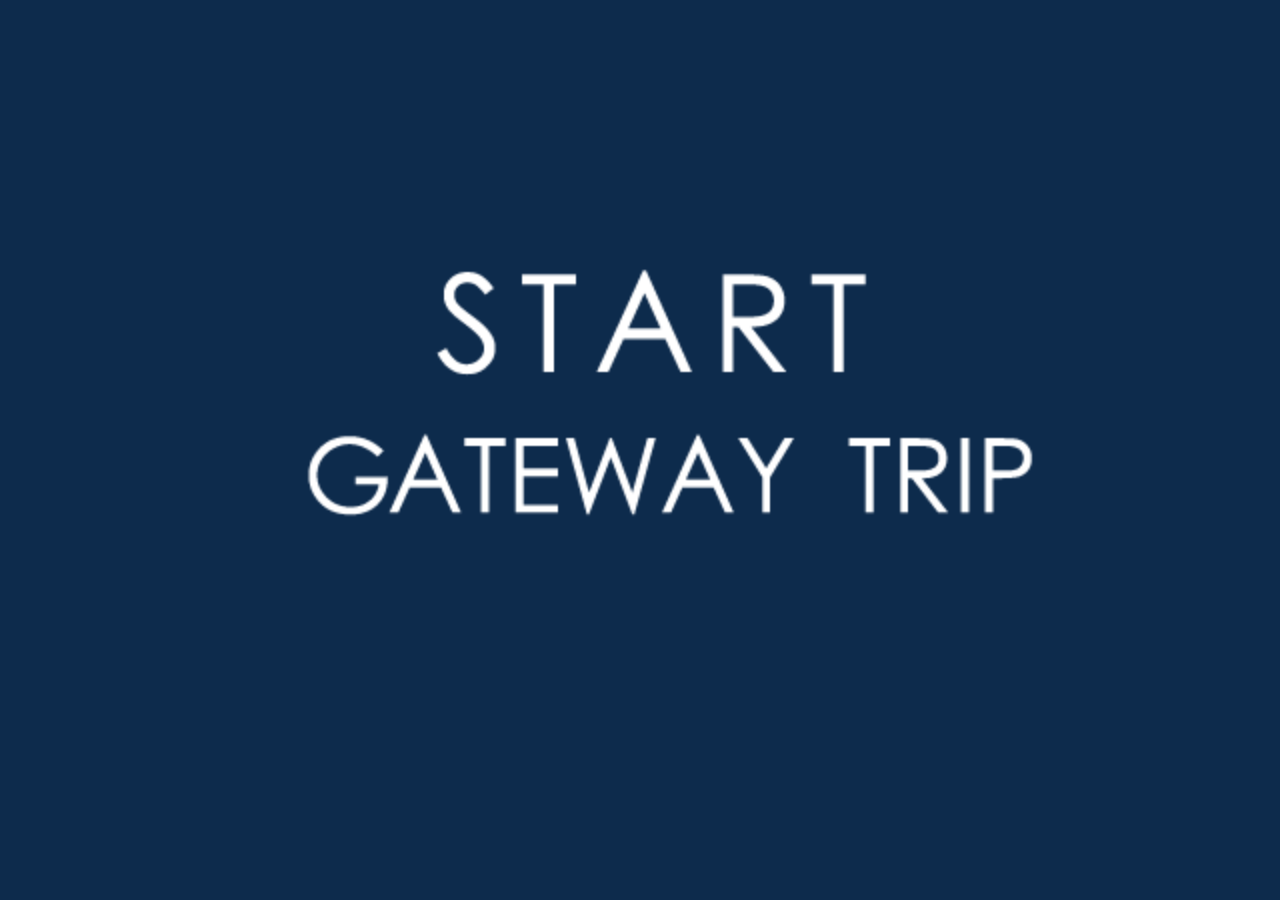
<file: index.html>
<!DOCTYPE html>
<html lang="en">
<head>
	<meta charset="UTF-8">
	<meta name="viewport" content="width=device-width,initial-scale=1.0,maximum-scale=1">
	<script src="js/fontsize.js"></script>
	<link rel="stylesheet" href="css/swiper-3.3.1.min.css">
	<link rel="stylesheet" href="css/animate.min.css">
	<title>凡客推广</title>
	<style>
		body,ul,li,p{
			margin: 0;
			padding: 0;
		}
		li{list-style: none;}
		a{text-decoration: none;}
		html,body{
			width: 100%;
			height: 100%;
			position: relative;
			overflow: hidden;
			/*background-color: red;*/
			font-size: 50px;
		}
		.swiper-container{
			width: 100%;
			height: 100%;
			overflow: hidden;
			/*background-color: #0d2b4c;*/
			/*position: relative;*/
		}
		.swiper-slide{
			width: 100%;
			height: 100%;
		}
		/*第一屏*/
		.page1{
			
			overflow: hidden;
			background-color: #0d2b4c;
			position: relative;
		}
		.page1_1{
			background: url(images/page1_img1.png) no-repeat;
			-webkit-background-size: 100%;
			background-size: 100%;
			width: 100%;
			height: 1.3rem;
			position: absolute;
			left:0;
			top:1.34rem;
		}
		.page1_2{
			background: url(images/page1_img2.png) no-repeat;
			-webkit-background-size: 100%;
			background-size: 100%;
			width: 100%;
			height: 1.3rem;
			position: absolute;
			left:0;
			top:5.23rem;
		}
		/*第二屏*/
		.page2{
			overflow: hidden;
			position: relative;
		}
		.page2_1{
			background: url(images/page2_img1.png) no-repeat;
			-webkit-background-size: 100%;
			background-size: 100%;
			width: 100%;
			height: 1.86rem;
			position: absolute;
			left:0;
			top:0;
		}
		.page2_2{
			background: url(images/page2_img2.png) no-repeat;
			-webkit-background-size: 100%;
			background-size: 100%;
			width: 6.12rem;
			height: 3.7rem;
			position: absolute;
			left:.15rem;
			top:2.17rem;
		}
		.page2_3{
			background: url(images/page2_img3.png) no-repeat;
			-webkit-background-size: 100%;
			background-size: 100%;
			width: 100%;
			height: 1.17rem;
			position: absolute;
			left:0rem;
			top:6.17rem;
		}
		/*第三屏*/
		.page3{
			background-color: #0d2b4c;
			overflow: hidden;
			position: relative;
		}
		.page3_1{
			background: url(images/page3_img1.png) no-repeat;
			-webkit-background-size: 100%;
			background-size: 100%;
			width: 100%;
			height: 6.87rem;
			position: absolute;
			left:0;
			top:0;
		}
		.page3_2{
			background: url(images/page3_imgword.png) no-repeat;
			-webkit-background-size: 100%;
			background-size: 100%;
			width: 100%;
			height: 1.82rem;
			position: absolute;
			left:0;
			top:2.3rem;
		}
		.page3_3{
			background: url(images/page3_imgword2.png) no-repeat;
			-webkit-background-size: 100%;
			background-size: 100%;
			width: 100%;
			height: 1.1rem;
			position: absolute;
			left:0;
			top:7.44rem;
		}
		/*第四屏*/
		.page4{
			overflow: hidden;
			position: relative;
		}
		.page4_1{
			background: url(images/page4_img1.png) no-repeat;
			-webkit-background-size: 100%;
			background-size: 100%;
			width: 1.99rem;
			height: 4.66rem;
			position: absolute;
			left:.16rem;
			top:.15rem;
		}
		.page4_2{
			background: url(images/page4_img2.png) no-repeat;
			-webkit-background-size: 100%;
			background-size: 100%;
			width: 1.99rem;
			height: 4.66rem;
			position: absolute;
			left:2.21rem;
			top:.15rem;
		}
		.page4_3{
			background: url(images/page4_img3.png) no-repeat;
			-webkit-background-size: 100%;
			background-size: 100%;
			width: 1.99rem;
			height: 4.66rem;
			position: absolute;
			right:.16rem;
			top:.15rem;
		}
		.page4_4{
			background: url(images/page4_word1.png) no-repeat;
			-webkit-background-size: 100%;
			background-size: 100%;
			width: 100%;
			height: 1rem;
			position: absolute;
			left:0;
			top:5.3rem;
		}
		.page4_5{
			background: url(images/page4_word2.png) no-repeat;
			-webkit-background-size: 100%;
			background-size: 100%;
			width: 100%;
			height: 1rem;
			position: absolute;
			left:0;
			top:6.3rem;
		}
		/*第五屏*/
		.page5{
			overflow: hidden;
			position: relative;
		}
		.page5_1{
			background: url(images/page5_img.png) no-repeat;
			-webkit-background-size: 100%;
			background-size: 100%;
			width: 6.12rem;
			height: 4.61rem;
			position: absolute;
			left:.16rem;
			top:.13rem;
		}
		.page5_2{
			background: url(images/page5_word1.png) no-repeat;
			-webkit-background-size: 100%;
			background-size: 100%;
			width: 100%;
			height: .34rem;
			position: absolute;
			left:0;
			top:5.29rem;
		}
		.page5_3{
			background: url(images/page5_word2.png) no-repeat;
			-webkit-background-size: 100%;
			background-size: 100%;
			width: 100%;
			height: .34rem;
			position: absolute;
			left:0;
			top:5.63rem;
		}
		.page5_4{
			background: url(images/page5_word3.png) no-repeat;
			-webkit-background-size: 100%;
			background-size: 100%;
			width: 100%;
			height: .39rem;
			position: absolute;
			left:0;
			top:5.97rem;
		}
		.page5_5{
			background: url(images/page5_word4.png) no-repeat;
			-webkit-background-size: 100%;
			background-size: 100%;
			width: 100%;
			height: .39rem;
			position: absolute;
			left:0;
			top:6.36rem;
		}
		.page5_6{
			background: url(images/page5_word5.png) no-repeat;
			-webkit-background-size: 100%;
			background-size: 100%;
			width: 100%;
			height: .39rem;
			position: absolute;
			left:0;
			top:6.75rem;
		}
		/*第六屏*/
		.page6{
			overflow: hidden;
			position: relative;
		}
		.page6_1{
			background: url(images/page6_img1.png) no-repeat;
			-webkit-background-size: 100%;
			background-size: 100%;
			width: 2.96rem;
			height: 3.95rem;
			position: absolute;
			left:.15rem;
			top:.76rem;
		}
		.page6_2{
			background: url(images/page6_img2.png) no-repeat;
			-webkit-background-size: 100%;
			background-size: 100%;
			width: 4.72rem;
			height: 3.03rem;
			position: absolute;
			right:.13rem;
			top:1.68rem;
		}
		.page6_3{
			background: url(images/page6_img3.png) no-repeat;
			-webkit-background-size: 100%;
			background-size: 100%;
			width: 6.12rem;
			height: 3.41rem;
			position: absolute;
			left:.15rem;
			top:.13rem;
		}
		.page6_word1{
			background: url(images/page6_word1.png) no-repeat;
			-webkit-background-size: 100%;
			background-size: 100%;
			width: 100%;
			height: .37rem;
			position: absolute;
			left:0rem;
			top:4.95rem;
		}
		.page6_word2{
			background: url(images/page6_word2.png) no-repeat;
			-webkit-background-size: 100%;
			background-size: 100%;
			width: 100%;
			height: .37rem;
			position: absolute;
			left:0rem;
			top:5.32rem;
		}
		.page6_word3{
			background: url(images/page6_word3.png) no-repeat;
			-webkit-background-size: 100%;
			background-size: 100%;
			width: 100%;
			height: .37rem;
			position: absolute;
			left:0rem;
			top:5.69rem;
		}
		.page6_word4{
			background: url(images/page6_word4.png) no-repeat;
			-webkit-background-size: 100%;
			background-size: 100%;
			width: 100%;
			height: .37rem;
			position: absolute;
			left:0rem;
			top:6.06rem;
		}
		.page6_word5{
			background: url(images/page6_word5.png) no-repeat;
			-webkit-background-size: 100%;
			background-size: 100%;
			width: 100%;
			height: .37rem;
			position: absolute;
			left:0rem;
			top:6.43rem;
		}








	</style>

</head>
<body>
	<div class="swiper-container">
	    <div class="swiper-wrapper">
	        <div class="swiper-slide page1">
	        	<div class="page1_1 ani" swiper-animate-effect="fadeInUp" swiper-animate-duration="0.5s" swiper-animate-delay="0.3s"></div>
	        	<div class="page1_2 ani" swiper-animate-effect="fadeInDown" swiper-animate-duration="0.5s" swiper-animate-delay="0.3s"></div>
	        </div>
	        <div class="swiper-slide page2">
	        	<div class="page2_1 ani" swiper-animate-effect="fadeInDown" swiper-animate-duration="0.5s" swiper-animate-delay="0.1s"></div>
	        	<div class="page2_2 ani" swiper-animate-effect="flipInY" swiper-animate-duration="0.5s" swiper-animate-delay="0.3s"></div>
	        	<div class="page2_3 ani" swiper-animate-effect="fadeInUp" swiper-animate-duration="0.5s" swiper-animate-delay="0.1s"></div>
	        </div>
	        <div class="swiper-slide page3">
	        	<div class="page3_1 ani" swiper-animate-effect="bounce" swiper-animate-duration="1s" swiper-animate-delay="0s"></div>
	        	<div class="page3_2 ani" swiper-animate-effect="fadeInDown" swiper-animate-duration="1s" swiper-animate-delay="0.3s"></div>
	        	<div class="page3_3 ani" swiper-animate-effect="fadeInUp" swiper-animate-duration="0.3s" swiper-animate-delay="1s"></div>
	        </div>
	        <div class="swiper-slide page4">
	        	<div class="page4_1 ani" swiper-animate-effect="fadeInLeft" swiper-animate-duration="0.5s" swiper-animate-delay="0.3s"></div>
	        	<div class="page4_2 ani" swiper-animate-effect="fadeInDown" swiper-animate-duration="0.5s" swiper-animate-delay="0.3s"></div>
	        	<div class="page4_3 ani" swiper-animate-effect="fadeInRight" swiper-animate-duration="0.5s" swiper-animate-delay="0.3s"></div>
	        	<div class="page4_4 ani" swiper-animate-effect="rotateInDownLeft" swiper-animate-duration="0.5s" swiper-animate-delay="0.3s"></div>
	        	<div class="page4_5 ani" swiper-animate-effect="rotateInUpRight" swiper-animate-duration="0.5s" swiper-animate-delay="0.3s"></div>
	        </div>
	        <div class="swiper-slide page5">
	        	<div class="page5_1 ani" swiper-animate-effect="rubberBand" swiper-animate-duration="2s" swiper-animate-delay="0.3s"></div>
	        	<div class="page5_2 ani" swiper-animate-effect="fadeInLeft" swiper-animate-duration="1s" swiper-animate-delay="0.3s"></div>
	        	<div class="page5_3 ani" swiper-animate-effect="fadeInRight" swiper-animate-duration="1s" swiper-animate-delay="0.6s"></div>
	        	<div class="page5_4 ani" swiper-animate-effect="fadeInLeft" swiper-animate-duration="1s" swiper-animate-delay="0.9s"></div>
	        	<div class="page5_5 ani" swiper-animate-effect="fadeInRight" swiper-animate-duration="1s" swiper-animate-delay="1.2s"></div>
	        	<div class="page5_6 ani" swiper-animate-effect="fadeInLeft" swiper-animate-duration="1s" swiper-animate-delay="1.2s"></div>
	        </div>
	        <div class="swiper-slide page6">
	        	<div class="page6_1 ani" swiper-animate-effect="bounceInLeft" swiper-animate-duration="0.5s" swiper-animate-delay="0.3s"></div>
	        	<div class="page6_2 ani" swiper-animate-effect="bounceInRight" swiper-animate-duration="0.5s" swiper-animate-delay="0.6s"></div>
	        	<div class="page6_3 ani" swiper-animate-effect="bounceInDown" swiper-animate-duration="0.5s" swiper-animate-delay="0.9s"></div>
	        	<div class="page6_word1 ani" swiper-animate-effect="slideInLeft" swiper-animate-duration="0.5s" swiper-animate-delay="0.3s"></div>
	        	<div class="page6_word2 ani" swiper-animate-effect="slideInRight" swiper-animate-duration="0.5s" swiper-animate-delay="0.6s"></div>
	        	<div class="page6_word3 ani" swiper-animate-effect="slideInLeft" swiper-animate-duration="0.5s" swiper-animate-delay="0.9s"></div>
	        	<div class="page6_word4 ani" swiper-animate-effect="slideInRight" swiper-animate-duration="0.5s" swiper-animate-delay="1.2s"></div>
	        	<div class="page6_word5 ani" swiper-animate-effect="slideInLeft" swiper-animate-duration="0.5s" swiper-animate-delay="1.5s"></div>
	        </div>
	    </div>
	    <!-- 如果需要分页器 -->
	    <!-- <div class="swiper-pagination"></div> -->
	    
	</div>
	

	<script src="js/zepto.min.js" type="text/javascript"></script>
	<script src="js/swiper-3.3.1.jquery.min.js" type="text/javascript">
	</script>
	<script src="js/swiper.animate1.0.2.min.js"></script>
	<script>
		$(document).ready(function(){
			var mySwiper = new Swiper ('.swiper-container', {
    		direction: 'vertical',
    		// loop: true,//划到最后一屏，继续滑动到第一屏
    		// initialSlide:2,//从0开始 即现在为第3页

    
    		// 如果需要分页器
    		// pagination: '.swiper-pagination'
    
    		onInit: function(swiper){ //Swiper2.x的初始化是onFirstInit
    		swiperAnimateCache(swiper); //隐藏动画元素 
    		swiperAnimate(swiper); //初始化完成开始动画
 		 }, 
  		onSlideChangeEnd: function(swiper){ 
    	swiperAnimate(swiper); //每个slide切换结束时也运行当前slide动画
  		} 
  			})      
	})
		// var mySwiper = new Swiper ('.swiper-container', {
  // 		onInit: function(swiper){ //Swiper2.x的初始化是onFirstInit
  //   		swiperAnimateCache(swiper); //隐藏动画元素 
  //   		swiperAnimate(swiper); //初始化完成开始动画
 	// 	 }, 
  // 		onSlideChangeEnd: function(swiper){ 
  //   	swiperAnimate(swiper); //每个slide切换结束时也运行当前slide动画
  // 		} 
  // 	})      
	</script>
</body>
</html>
</file>
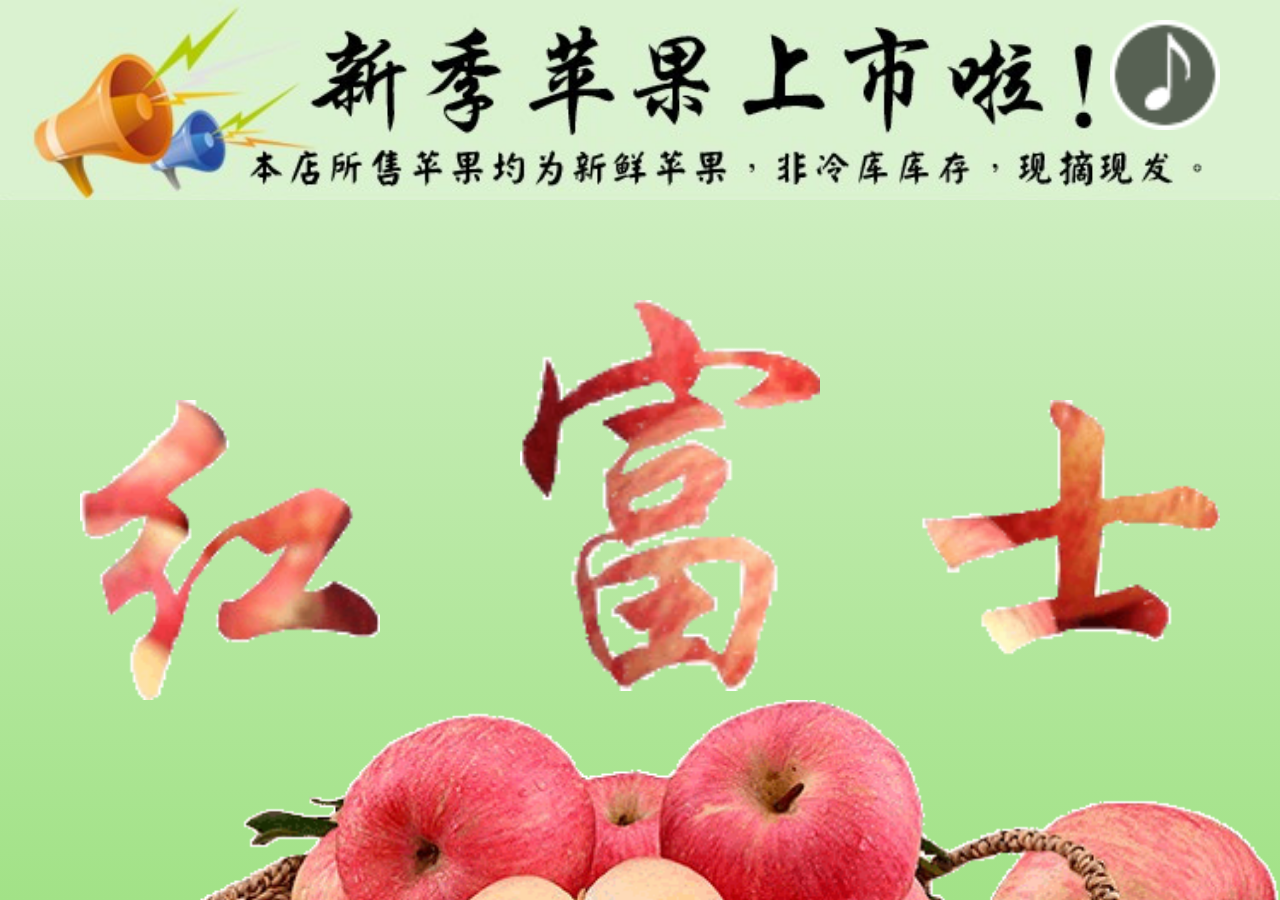
<file: apple/index.html>
<!DOCTYPE html>
<html lang="en">
<head>
	<meta charset="UTF-8">
	<title>APPLE(fruit)</title>
</head>
<meta name="viewport" content="width=device-width,initial-scale=1.0,maximum-scale=1">
<link rel="stylesheet" href="css/swiper-3.3.1.min.css">
<link rel="stylesheet" href="css/index.css">
<link rel="stylesheet" href="css/animate.min.css">
<link rel="stylesheet" href="css/animate.css">
<script src="js/fontsize.js"></script>

<body>

	<div class="swiper-container">
	    <div class="swiper-wrapper">
	    <!-- 第一屏 -->
	        <div class="page page1 swiper-slide">
	        	<div class="top"></div>
	        	<div class="appleMid ani" swiper-animate-effect="flipInY" swiper-animate-duration="1s"></div>
	        	<p id="page_inf" class="page1_p">烟台苹果素以风味香甜、酥脆多汁享誉海内外，有“水果皇后”美誉，受到许多人的喜爱。</p>
	        	<div class="hong ani" swiper-animate-effect="bounceInLeft" swiper-animate-duration="1s"  swiper-animate-delay="0.3s"></div>
		        <div class="fu ani" swiper-animate-effect="flipInY" swiper-animate-duration="1s"  swiper-animate-delay="1.3s"></div>
		        <div class="shi ani" swiper-animate-effect="bounceInRight" swiper-animate-duration="1s"  swiper-animate-delay="1.6s"></div>
	        </div>
	        <!-- 第二屏 -->
	        <div class="page page2 swiper-slide">
	        	<div class="swiper-container1">
				    <div class="swiper-wrapper">
				        <div class="swiper-slide p2apple1"></div>
				        <div class="swiper-slide p2apple2"></div>
				        <div class="swiper-slide p2apple3"></div>
				        <div class="swiper-slide p2apple4"></div>
				        <div class="swiper-slide p2apple5"></div>
				    </div>
				</div>
				<div class="swiper-container2">
				    <div class="swiper-wrapper">
				        <div class="swiper-slide p22 p2p1"></div>
				        <div class="swiper-slide p22 p2p2"></div>
				        <div class="swiper-slide p22 p2p3"></div>
				        <div class="swiper-slide p22 p2p4"></div>
				        <div class="swiper-slide p22 p2p5"></div>
				        <div class="swiper-slide p22 p2p6"></div>
				        <div class="swiper-slide p22 p2p7"></div>
				        <div class="swiper-slide p22 p2p8"></div>
				        <div class="swiper-slide p22 p2p9"></div>
				    </div>
				</div>
	        </div>
	        <!-- 第三屏 -->
	        <div class="page page3 swiper-slide">
	        	<span class="firWord ani" swiper-animate-effect="fadeInLeft" swiper-animate-duration="1s"  swiper-animate-delay="0.3s">从生态果园到餐桌</span>
	        	<span class="secWord ani" swiper-animate-effect="fadeInRight" swiper-animate-duration="1s"  swiper-animate-delay="0.3s">每一道工艺都为健康层层把关！</span>
				<div class="map ani" swiper-animate-effect="zoomIn" swiper-animate-duration="1s"  swiper-animate-delay=".3s"></div>
				<div class="strip"></div>
				<span class="myAddress">烟台栖霞</span>
				<span class="yourAddress">Your Home</span>
				<span class="line3 ani" swiper-animate-effect="zoomIn" swiper-animate-duration="1s"  swiper-animate-delay=".6s">从设计、生产到运输、送达</span>
				<span class="line4 ani" swiper-animate-effect="zoomIn" swiper-animate-duration="1s"  swiper-animate-delay=".9s">我们只为将最新鲜的品质呈现在你面前</span>
	        </div>
	        <!-- 第四屏 -->
	        <div class="page page4 swiper-slide">
	        	<span class="line1 ani" swiper-animate-effect="swing" swiper-animate-duration="1s"  swiper-animate-delay="0.3s">新鲜直供</span>
	        	<span class="line2 ani" swiper-animate-effect="bounceInUp" swiper-animate-duration="1s"  swiper-animate-delay="0.3s">新鲜采摘，冷链仓储，最大程度保证新鲜！</span>
	        	<div class="apple1 ani" swiper-animate-effect="zoomIn" swiper-animate-duration="1s"  swiper-animate-delay=".3s"></div>
				<div class="strip"></div>
	        </div>
	        <!-- 第五屏 -->
	        <div class="page page5 swiper-slide">
	        	<p class="p p1">最<span class="pulse1 animated infinite time">赞</span>的是.....</p>
	        	<div class="sup ani" swiper-animate-effect="rubberBand" swiper-animate-duration="1s" wiper-animate-delay="0.1s"></div>
	        	<p class="p p2 ani" swiper-animate-effect="bounceInLeft" swiper-animate-duration="1s"  swiper-animate-delay="0.3s">(1)传送祝福：</p>
	        	<div class="wish ani" swiper-animate-effect="rotateIn" swiper-animate-duration="1s"  swiper-animate-delay="0.6s"></div>
	        	<p class="p p3 ani" swiper-animate-effect="bounceInLeft" swiper-animate-duration="1s"  swiper-animate-delay="0.9s">(2)为你代言：</p>
	        	<div class="inf ani" swiper-animate-effect="rotateIn" swiper-animate-duration="1s"  swiper-animate-delay="1.2s"></div>
	        </div>
	        <!-- 第六屏 -->
	        <div class="page page6 swiper-slide">
	        	<span class="span6">极致  情怀 梦想</span>
	        	<p class="p61 ani" swiper-animate-effect="shake" swiper-animate-duration="2s"  swiper-animate-delay=".3s">春春的苹果园</p>
	        	<p class="p62 ani" swiper-animate-effect="rotateIn" swiper-animate-duration="1s"  swiper-animate-delay=".6s">只为最惊艳的你绽放</p>
	        	<div class="apple6 ani" swiper-animate-effect="bounceIn" swiper-animate-duration="1s"  swiper-animate-delay=".9s"></div>
	        	<div class="bottom"></div>
	        	<div class="buy ani" swiper-animate-effect="wobble" swiper-animate-duration="1s"  swiper-animate-delay="1.2s"></div>
	        </div>
	        <!-- 第七屏 -->
	        <div class="page page7 swiper-slide">
	        	<p class="p71 ani" swiper-animate-effect="fadeInRight" swiper-animate-duration="1s"  swiper-animate-delay=".1s">私人</p>
	        	<p class="p72 ani" swiper-animate-effect="fadeInLeft" swiper-animate-duration="1s"  swiper-animate-delay=".1s">定制</p>
	        	<p class="p73 ani" swiper-animate-effect="fadeIn" swiper-animate-duration="1s"  swiper-animate-delay=".3s">春春苹果园</p>
	        	<p class="p74 ani" swiper-animate-effect="fadeIn" swiper-animate-duration="1s"  swiper-animate-delay="1.9s">关注微信购买有好礼哦！</p>
	        	<div class="myE ani" swiper-animate-effect="rubberBand" swiper-animate-duration="1s"  swiper-animate-delay="2s"><img src="images/my.png" alt=""></div>
	        	<div class="sisE ani" swiper-animate-effect="rubberBand" swiper-animate-duration="1s"  swiper-animate-delay="2s"><img src="images/sister.png" alt=""></div>
	        	<span class="span71 ani" swiper-animate-effect="bounceInLeft" swiper-animate-duration="2s"  swiper-animate-delay="2.3s">触摸</span>
	        	<span class="span72 ani" swiper-animate-effect="bounceInLeft" swiper-animate-duration="2s"  swiper-animate-delay="2.6s">不一样的品质</span>
	        	<span class="span73 ani" swiper-animate-effect="bounceInLeft" swiper-animate-duration="2s"  swiper-animate-delay="2.9s">感受</span>
	        	<span class="span74 ani" swiper-animate-effect="bounceInLeft" swiper-animate-duration="2s"  swiper-animate-delay="3.2s">多姿多彩的生活</span>
	        	<span class="span75 ani" swiper-animate-effect="bounceInUp" swiper-animate-duration="2s"  swiper-animate-delay="3.5s">不将就，要讲究</span>

	        </div>
	    </div>
	</div>
	<span class="music-btn musicRotate linear time1 infinite"></span>
	<audio src="source/Richard Clayderman .mp3" id="music2" autoplay></audio>




<script src="js/zepto.min.js"></script>
<script src="js/swiper-3.3.1.jquery.min.js"></script>
<script src="js/swiper.animate1.0.2.min.js"></script>
<script src="js/touch-0.2.14.min.js" type="text/javascript"></script>
<script src="js/index.js"></script>

</body>

</html>
</file>
<file: apple/css/index.css>
body,ul,li,p{
	margin: 0;
	padding: 0;
}
li{list-style: none;}
a{text-decoration: none;}
span{
    display: inline-block;
	font-size: .4rem;
	font-family: "Microsoft YaHei", serif;
	color: #e4585a;
}
html,body{
	width: 100%;
	height: 100%;
	position: relative;
	overflow: hidden;
	font-size: 50px;
}
.swiper-container{
	width: 100%;
	height: 100%;
	overflow: hidden;
}
.swiper-slide{
	width: 100%;
	height: 100%;
}
.page{
	overflow: hidden;
	position: relative;
}
.music-btn{
	display: block;
	background-image: url(../images/music.png );
	background-repeat: no-repeat;
	-webkit-background-size: cover;
	background-size: cover;
	position: fixed;
	right: .3rem;
	top:.1rem;
	z-index: 100;
	width:.55rem;
	height:.55rem;
	
}
.arrow{position: fixed;width:20%;left:40%;bottom:6px;z-index:100;}
.page{
	background-image: linear-gradient(#daf2d0,#a2e287);
}
.swiper-container1 {
	position: absolute;
	top:1rem;
	left: 0;
    width: 100%;
    height: 4rem;
    margin:0 auto;
}  
.swiper-container2 {
	position: absolute;
	top:6rem;
	left: 0;
    width: 100vw;
    height: 3rem;
    margin:0 auto;
}  
.top{
	position: relative;
	left: 0;
    top: 0;
    width: 100%;
    height: 1rem;
    background: url(../images/top.png) no-repeat;
   -webkit-background-size: 100%;
    background-size: 100%;
}
.appleMid{
	position: relative;
	left: 0;
	top: 2.5rem;
	height: 3.5rem;
	background: url(../images/applemid.png) no-repeat;
	-webkit-background-size: 100%;
	background-size: 100%;
}
.page1_p{
	
	position: absolute;
	left: 2.5%;
	top: 7.8rem;
	font-size: .35rem;
	/*color: #fff;*/
	line-height: .5rem;
	font-weight: bold;
	width: 95%;
	color: #8d1215;
	text-shadow: 0 .02rem .2rem #ccc;

}
.hong{
	position: relative;
	left: .4rem;
	top: -2.5rem;
	height: 1.5rem;
	background: url(../images/hong.png) no-repeat;
	-webkit-background-size: 100%;
	background-size: 100%;
	width: 1.5rem;

}
.fu{
	position: relative;
	left: 2.6rem;
	top: -4.5rem;
	height: 2rem;
	background: url(../images/fu.png) no-repeat;
	-webkit-background-size: 100%;
	background-size: 100%;
	width: 1.5rem;

}
.shi{
	position: relative;
	left: 4.6rem;
	top: -6rem;
	height: 1.5rem;
	background: url(../images/shi.png) no-repeat;
	-webkit-background-size: 100%;
	background-size: 100%;
	width: 1.5rem;

}
.page2{
	width:100%;
	background-image: linear-gradient(#e7e5e8,#dfd5d3);
}
.page2 .p2p1{
	background: url(../images/child.jpg) no-repeat;
	-webkit-background-size: cover;
	background-size: cover;
}
.page2 .p2p2{
	background: url(../images/adult.jpg) no-repeat;
	-webkit-background-size: cover;
	background-size: cover;
}
.page2 .p2p3{
	background: url(../images/old.jpg) no-repeat;
	-webkit-background-size: cover;
	background-size: cover;
}
.page2 .p2p4{
	background: url(../images/fuzi.jpg) no-repeat;
	-webkit-background-size: cover;
	background-size: cover;
}

.page2 .p2p5{
	background: url(../images/dream.jpg) no-repeat;
	-webkit-background-size: cover;
	background-size: cover;
}
.page2 .p2p6{
	background: url(../images/xizi.jpg) no-repeat;
	-webkit-background-size: cover;
	background-size: cover;
}
.page2 .p2p7{
	background: url(../images/pingan.jpg) no-repeat;
	-webkit-background-size: cover;
	background-size: cover;
}
.page2 .p2p8{
	background: url(../images/sell.jpg) no-repeat;
	-webkit-background-size: cover;
	background-size: cover;
}
.page2 .p2p9{
	background: url(../images/zi.jpg) no-repeat;
	-webkit-background-size: cover;
	background-size: cover;
}
/*.p22{
	width: 70%;
	height: 2rem;
}*/
.page2 .p2apple1{
	background: url(../images/1.jpg) no-repeat;
	-webkit-background-size: cover;
	background-size: cover;
}
.page2 .p2apple1{
	background: url(../images/1.jpg) no-repeat;
	-webkit-background-size: cover;
	background-size: cover;
}
.page2 .p2apple2{
	background: url(../images/2.jpg) no-repeat;
	-webkit-background-size: cover;
	background-size: cover;
}
.page2 .p2apple3{
	background: url(../images/3.jpg) no-repeat;
	-webkit-background-size: cover;
	background-size: cover;
}
.page2 .p2apple4{
	background: url(../images/4.jpg) no-repeat;
	-webkit-background-size: cover;
	background-size: cover;
}
.page2 .p2apple5{
	background: url(../images/5.jpg) no-repeat;
	-webkit-background-size: cover;
	background-size: cover;
}
.page3 .firWord{
	position: absolute;
	top:.8rem;
	left:24%;

}
.page3 .secWord{
	position: absolute;
	top: 1.6rem;
    left: 8%;
}
.page3 .map{
	position: absolute;
    left: 0.4rem;
    top: 3rem;
    height: 4.5rem;
    background: url(../images/map.png) no-repeat;
    -webkit-background-size: 100%;
    background-size: 100%;
    width: 4.5rem;
}
.page3 .strip{
	position: absolute;
    left: 1rem;
    top: 3.2rem;
    height: 7.5rem;
    background: url(../images/strip.gif) no-repeat;
    -webkit-background-size: 100%;
    background-size: 100%;
    width: 6.5rem;
}
.page3 .myAddress{
	position: absolute;
	top: 3.8rem;
    left: 84%;
    font-size: .2rem;
}
.page3 .yourAddress{
	position: absolute;
	top: 6.8rem;
    left: 60%;
    font-size: .2rem;
}
.page3 .line3{
	position: absolute;
    top: 8rem;
    left: 21%;
    font-size: .3rem;
}
.page3 .line4{
	position: absolute;
    top: 8.6rem;
    left: 10%;
    font-size: .3rem;
}
.page4 .line1{
	position: absolute;
	top: 1rem;
    left: 30%;
    font-size: .6rem;
}
.page4 .line2{
	position: absolute;
    top: 2rem;
    left: 8%;
    font-size: .3rem;
}
.page4 .apple1{
	position: absolute;
    left: .2rem;
    top: 3rem;
    height: 5rem;
    background: url(../images/apple1.jpg) no-repeat;
    -webkit-background-size: 100%;
    background-size: 100%;
    width: 6rem;
}
.page5 .p{
	font-size: .4rem;
	color: #e4585a;
}
.page5 span{
	font-size: 1rem;
	color:#f1655b;
}
.page5 .wish{
	position: absolute;
    left: 2.2rem;
    top: 2rem;
    height: 3rem;
    background: url(../images/apple3.png) no-repeat;
    -webkit-background-size: 100%;
    background-size: 100%;
    width: 3rem;
}
.page5 .inf{
	position: absolute;
    left: 2.2rem;
    top: 6rem;
    height: 3rem;
    background: url(../images/inf.png) no-repeat;
    -webkit-background-size: 100%;
    background-size: 100%;
    width: 3rem;
}
.page5 .p1{

}
.page5 .p2{
	position: absolute;
    top: 1.5rem;
    left: 0.2rem;
}
.page5 .p3{
	position: absolute;
    top: 5.2rem;
    left: 0.2rem;
}
.page5 .sup{
	position: absolute;
    left: 65%;
    top: .4rem;
    height: 1.5rem;
    background: url(../images/sup.jpg) no-repeat;
    -webkit-background-size: 100%;
    background-size: 100%;
    width: 1.5rem;
}
.page.page6{
	color: white;
    background-image: linear-gradient(#000,#000);
}
.page6 .span6{
	position: absolute;
    top: 1rem;
    left: 1.8rem;
}
.page6 .p61{
	position: absolute;
    top: 1.8rem;
    left: 1.4rem;
    font-size: 0.6rem;
	font-family: "Microsoft YaHei", serif;

}
.page6 .p62{
	position: absolute;
    top: 2.7rem;
    left: 0.99rem;
    font-size: 0.5rem;
}
.page6 .apple6{
	position: absolute;
    left: 24%;
    top: 3.8rem;
    height: 3.5rem;
    background: url(../images/apple6.jpg) no-repeat;
    -webkit-background-size: 100%;
    background-size: 100%;
    width: 3.5rem;
}
.page6 .bottom{
	position: absolute;
    left: 24%;
    top: 7.4rem;
    height: 3.5rem;
    background: url(../images/bottom.png) no-repeat;
    -webkit-background-size: 100%;
    background-size: 100%;
    width: 3.5rem;
}
.page6 .buy{
	position: absolute;
    left: 20%;
    top: 8rem;
    height: 3.5rem;
    background: url(../images/buy.png) no-repeat;
    -webkit-background-size: 100%;
    background-size: 100%;
    width: 3.5rem;
}
.page7 .p71{
	position: absolute;
    top: .5rem;
    left: .9rem;
    border: 2px solid;
    border-radius: .2rem;
    width: 2rem;
    height: 1rem;
    font-size: .7rem;
    line-height: 1rem;
    font-family: "Microsoft YaHei", serif;
    text-align: center;
	font-family: "Microsoft YaHei", serif;
	
}
.page7 .p72{
	position: absolute;
    top: .5rem;
    left: 3rem;
    border: 2px solid white;
    border-radius: .2rem;
    width: 2rem;
    height: 1rem;
    font-size: .7rem;
    color: white;
    background-color: black;
    line-height: 1rem;
    font-family: "Microsoft YaHei", serif;
    text-align: center;
	font-family: "Microsoft YaHei", serif;
	
}
.page7 .p73{
	font-size: .4rem;
    position: absolute;
    top: 2rem;
    left: 2rem;
}
.page7 .p74{
	position: absolute;
    top: 5rem;
    left: 0.9rem;
    font-size: .45rem;
}
.page7 span{font-size: .35rem;}
.page7 .span71{
	position: absolute;
    top: 5.6rem;
    left: 42%;
}
.page7 .span72{
	position: absolute;
    top: 6.2rem;
    left: 32%;
}
.page7 .span73{
	position: absolute;
    top: 6.8rem;
    left: 42%;
}
.page7 .span74{
	position: absolute;
    top: 7.4rem;
    left: 30%;
}
.page7 .span75{
	position: absolute;
    top: 8rem;
    left: 30%;
}
.page7 .myE{
	position: absolute;
    left: 14%;
    top: 2.6rem;
    height: 2rem;
    /*background: url(../images/my.png) no-repeat;*/
    /*-webkit-background-size: 100%;
    background-size: 100%;*/
    width: 2rem;
    -webkit-touch-callout:default;
}
.page7 .sisE{
	position: absolute;
    left: 50%;
    top: 2.6rem;
    height: 2rem;
    /*background: url(../images/sister.png) no-repeat;*/
    /*-webkit-background-size: 100%;
    background-size: 100%;*/
    width: 2rem;
}
.page7 img{
	height: 2rem;
	width: 2rem;
}
</file>
